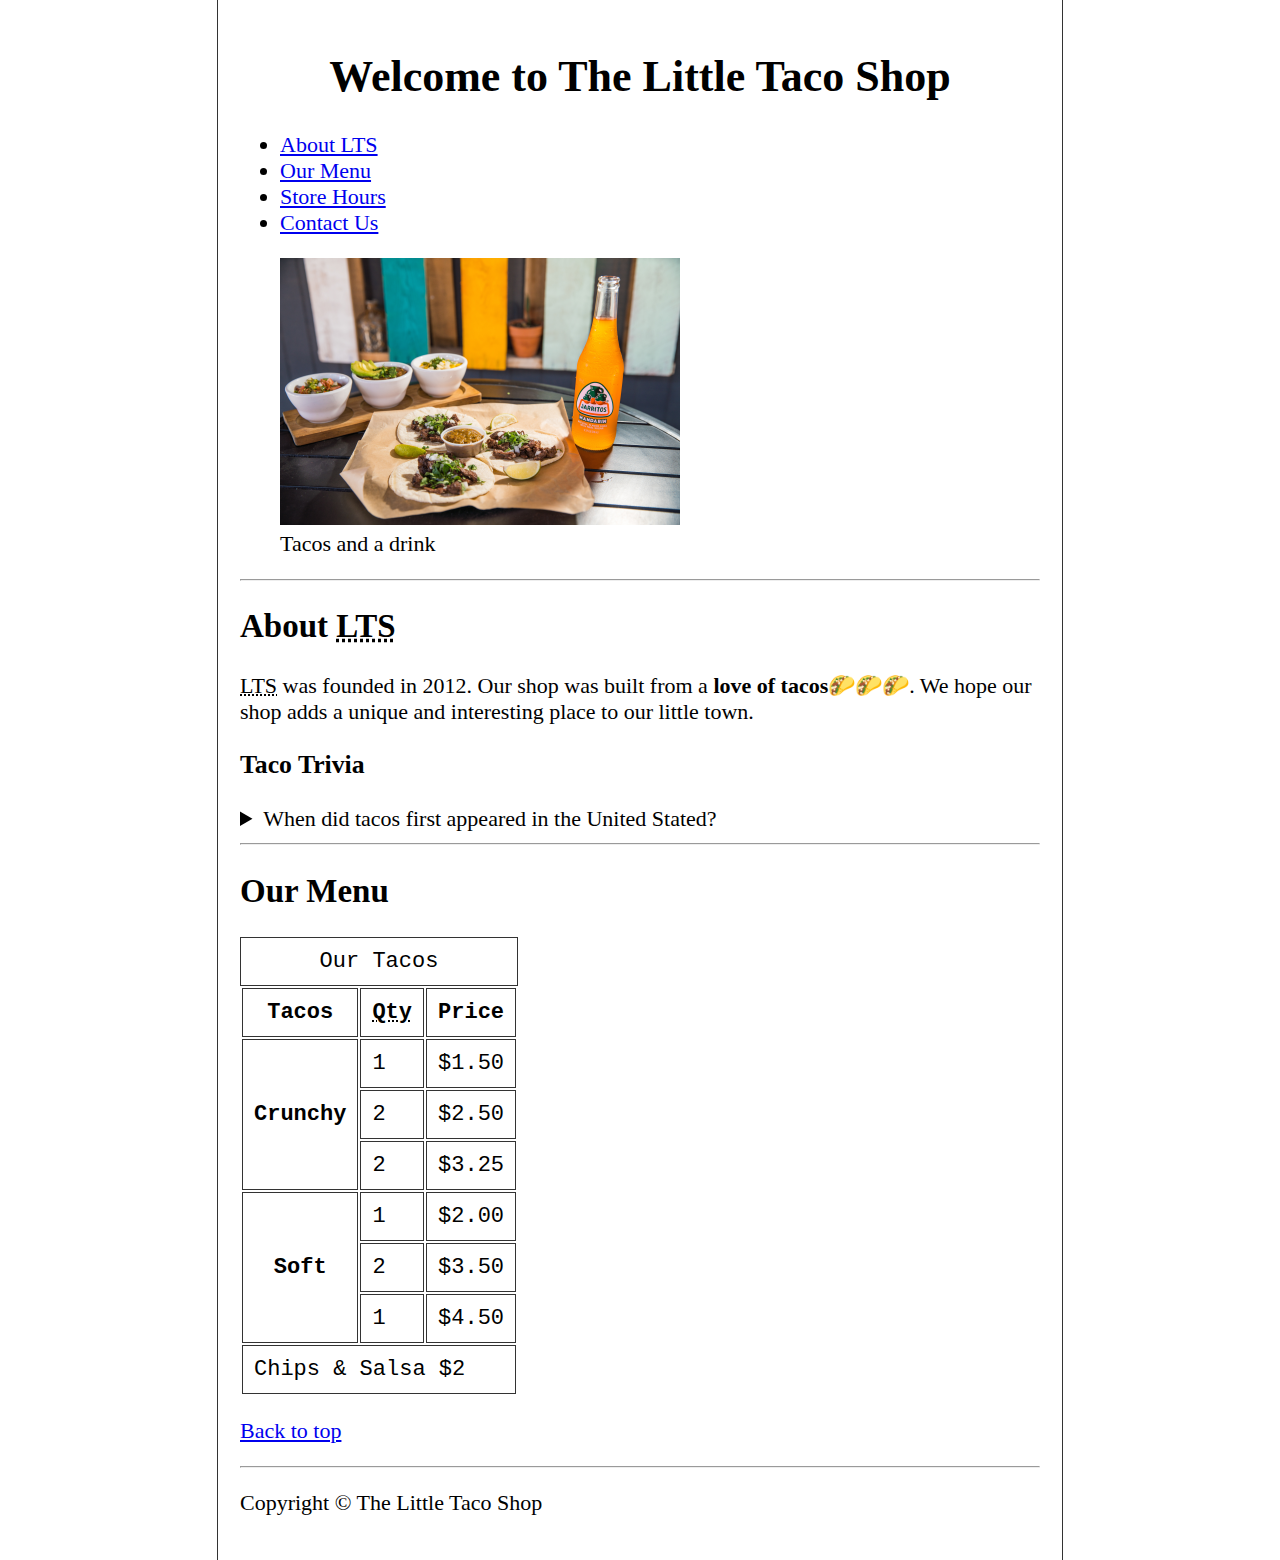
<file: index.html>
<!DOCTYPE html>
<html lang="en">

<head>
  <meta charset="UTF-8">
  <meta name="viewport" content="width=device-width, initial-scale=1.0">
  <meta name="author" content="Aman Chouhan" />
  <meta name="description" content="The official website of The Little Taco Shop">
  <title>The Little Taco Shop</title>
  <link rel="icon" href="favicon.ico" type="img/x-icon">
  <link rel="stylesheet" href="css/style.css">
</head>

<body>
  <header>
    <h1 class="welcome">Welcome to The Little Taco Shop</h1>
    <nav aria-label="primary-navigation">
      <ul>
        <li>
          <a href="#about">About <abbr title="The Little Taco Shop">LTS</abbr></a>
        </li>
        <li>
          <a href="#menu">Our Menu</a>
        </li>
        <li>
          <a href="hours.html">Store Hours</a>
        </li>
        <li>
          <a href="contact.html">Contact Us</a>
        </li>
      </ul>
    </nav>
    <figure>
      <img src="img/tacos_and_drink_400x267.png" alt="Tacos and a drink" title="We love tacos!" width="400"
        height="267" />
      <figcaption>Tacos and a drink</figcaption>
    </figure>
  </header>
  <hr />
  <main>
    <article id="about">
      <h2>About <abbr title="The Little Taco Shop">LTS</abbr></h2>
      <p>
        <abbr title="The Little Taco Shop">LTS</abbr> was founded in
        <time datetime="2012"> 2012</time>. Our shop was built from a
        <strong>love of tacos</strong>🌮🌮🌮. We hope our shop adds a unique
        and interesting place to our little town.
      </p>
      <h3>Taco Trivia</h3>
      <aside>
        <details>
          <summary>
            When did tacos first appeared in the United Stated?
          </summary>
          <p>
            The earliest mention of tacos in the united states in a newspaper
            from <time datetime="1905">1905</time>. (Source:
            <cite>
              <a href="https://www.smithsonianmag.com/arts-culture/where-did-the-taco-come-from-81228162/"
                target="_blank">Smithsonian Magazine</a></cite>)
          </p>
        </details>
      </aside>
    </article>

    <hr>

    <article id="menu">
      <h2>Our Menu</h2>
      <table>
        <caption>
          Our Tacos
        </caption>
        <thead>
          <tr>
            <th>Tacos</th>
            <th scope="col"><abbr title="Quantity">Qty</abbr></th>
            <th scope="col">Price</th>
          </tr>
        </thead>
        <tbody>
          <tr>
            <th scope="row" rowspan="3">Crunchy</th>
            <td>1</td>
            <td>$1.50</td>
          </tr>
          <tr>
            <td>2</td>
            <td>$2.50</td>
          </tr>
          <tr>
            <td>2</td>
            <td>$3.25</td>
          </tr>
          <tr>
            <th rowspan="3">Soft</th>
            <td>1</td>
            <td>$2.00</td>
          </tr>
          <tr>
            <td>2</td>
            <td>$3.50</td>
          </tr>
          <tr>
            <td>1</td>
            <td>$4.50</td>
          </tr>
        </tbody>
        <tfoot>
          <tr>
            <td colspan="3">Chips &amp; Salsa $2</td>
          </tr>
        </tfoot>
      </table>
    </article>
  </main>
  <footer>
    <p>
      <a href="#">Back to top</a>
    </p>
    <hr>
    <p>Copyright &copy; The Little Taco Shop</p>
  </footer>
</body>

</html>
</file>
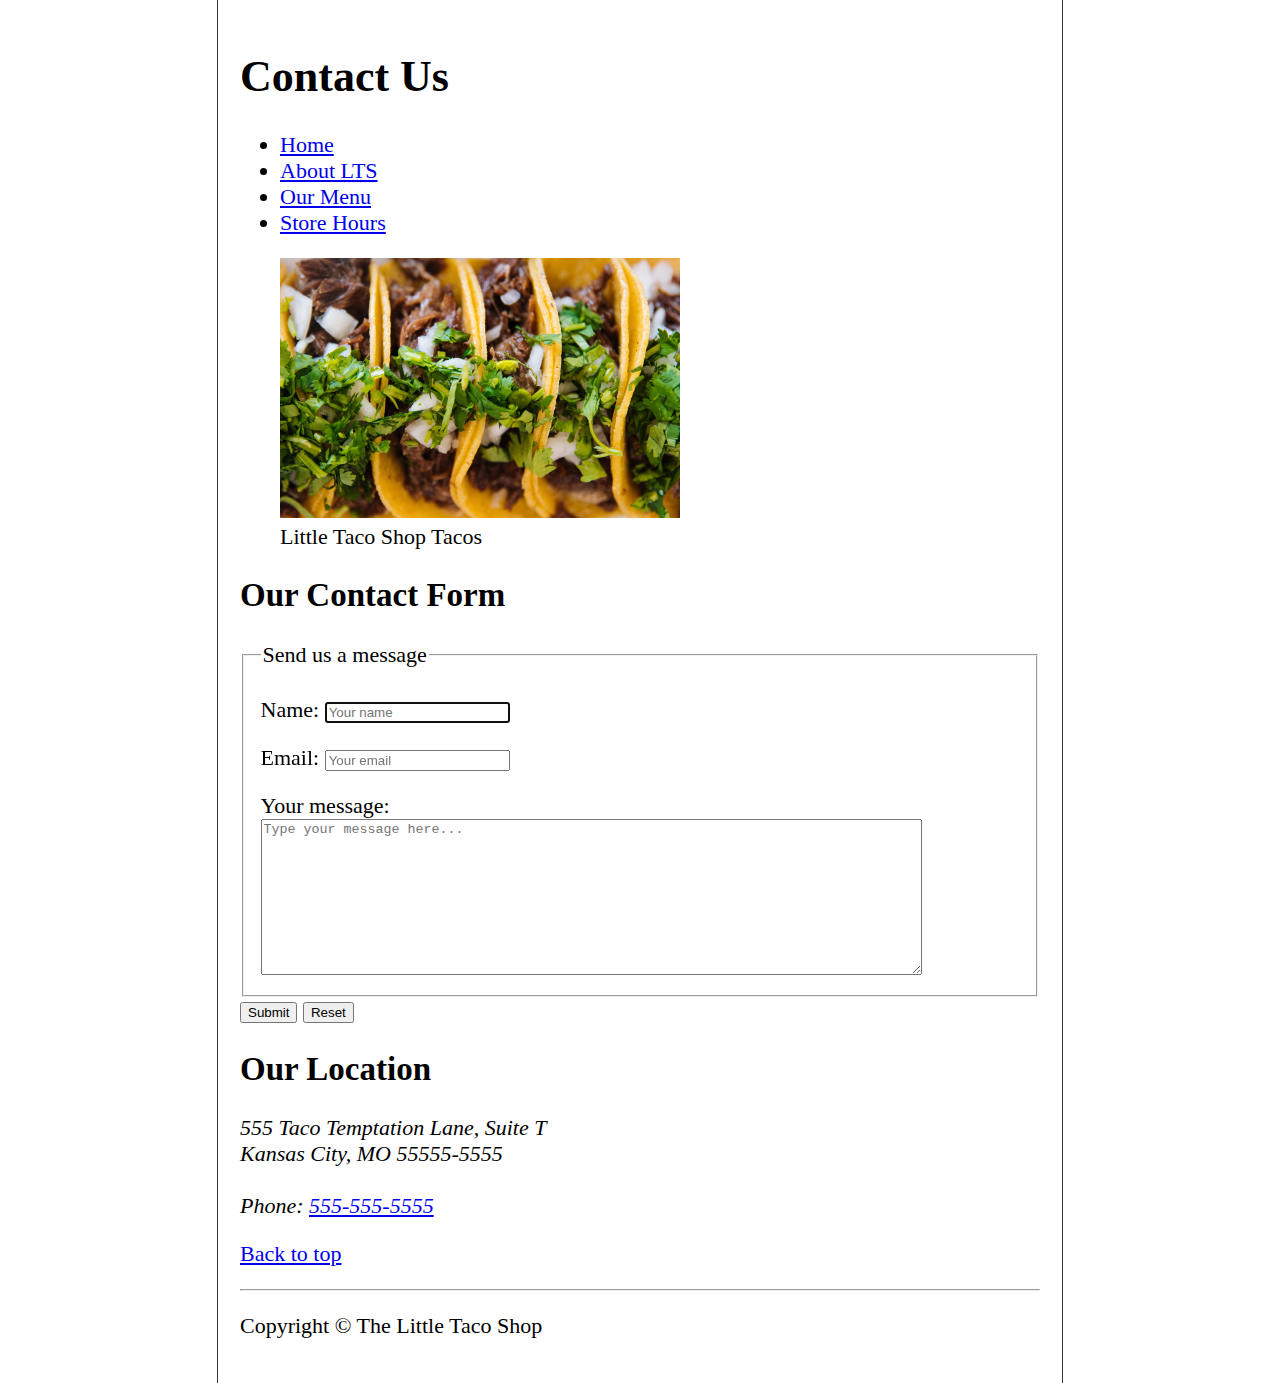
<file: contact.html>
<!DOCTYPE html>
<html lang="en">

<head>
    <meta charset="UTF-8">
    <meta name="viewport" content="width=device-width, initial-scale=1.0">
    <meta name="author" content="Aman Chouhan">
    <meta name="description" content="Contact details of The Little Taco Shop">
    <title>Contact Us</title>
    <link rel="icon" href="favicon.ico" type="img/x-icon">
    <link rel="stylesheet" href="css/style.css">
</head>

<body>

    <header>
        <h1>Contact Us</h1>
        <nav aria-label="primary-navigation">
            <ul>
                <li>
                    <a href="/">Home</a>
                </li>
                <li>
                    <a href="/#about">About <abbr title="The Little Taco Shop">LTS</abbr></a>
                </li>
                <li>
                    <a href="/#menu">Our Menu</a>
                </li>
                <li>
                    <a href="hours.html">Store Hours</a>
                </li>
            </ul>
        </nav>
        <figure>
            <img src="img/tacos_close_up_400x260.png" alt="Little Taco Shop Tacos" title="Tacos ready to eat"
                width="400" height="260">
            <figcaption>Little Taco Shop Tacos</figcaption>
        </figure>
    </header>

    <main>
        <section>
            <h2>Our Contact Form</h2>
            <form action="https://httpbin.org/get" method="get">
                <fieldset>
                    <legend>Send us a message</legend>
                    <p>
                        <label for="name">Name:</label>
                        <input type="text" name="name" id="name" placeholder="Your name" autocomplete="on" required
                            autofocus>
                    </p>
                    <p>
                        <label for="email">Email:</label>
                        <input type="text" name="name" id="name" placeholder="Your email" autocomplete="on" required>
                    </p>
                    <label for="message">Your message:</label>
                    <br>
                    <textarea name="message" id="message" cols="80" rows="10"
                        placeholder="Type your message here..."></textarea>
                </fieldset>
                <button type="submit">Submit</button>
                <button type="reset">Reset</button>
            </form>
        </section>

        <section>
            <h2>Our Location</h2>
            <address>
                555 Taco Temptation Lane, Suite T <br> Kansas City, MO 55555-5555 <br><br> Phone: <a
                    href="tel:+5555555555">555-555-5555</a>
            </address>
        </section>
    </main>

    <footer>
        <p>
            <a href="#">Back to top</a>
        </p>
        <hr>
        <p>
            Copyright &copy; The Little Taco Shop
        </p>
    </footer>
</body>

</html>
</file>
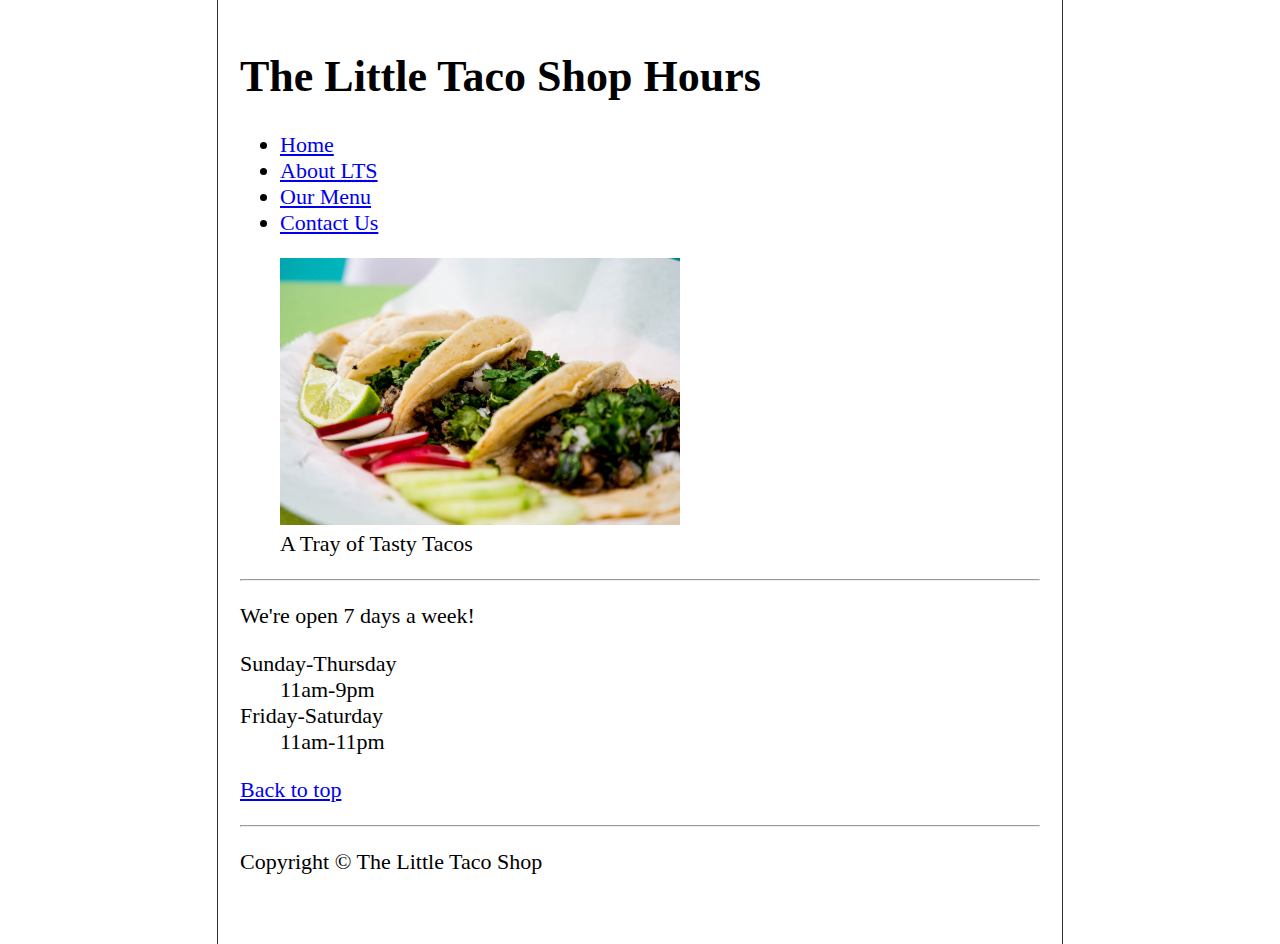
<file: hours.html>
<!DOCTYPE html>
<html lang="en">

<head>
    <meta charset="UTF-8">
    <meta name="viewport" content="width=device-width, initial-scale=1.0">
    <meta name="author" content="Aman Chouhan">
    <meta name="description" content="Store hours for The Little Taco Shop">
    <title>LTS Hours</title>
    <link rel="icon" href="favicon.ico" type="img/x-icon">
    <link rel="stylesheet" href="css/style.css">
</head>

<body>

    <header>
        <h1>The Little Taco Shop Hours</h1>
        <nav aria-label="primary-navigation">
            <ul>
                <li>
                    <a href="/">Home</a>
                </li>
                <li>
                    <a href="/#about">About <abbr title="The Little Taco Shop">LTS</abbr></a>
                </li>
                <li>
                    <a href="/#menu">Our Menu</a>
                </li>
                <li>
                    <a href="contact.html">Contact Us</a>
                </li>
            </ul>
        </nav>
        <figure>
            <img src="img/tacos_tray_400x267.png" alt="A Tray of Tasty Tacos" title="We love trays of tacos!"
                width="400" height="267">
            <figcaption>A Tray of Tasty Tacos</figcaption>
        </figure>
    </header>
    <hr>
    <main>
        <p>We're open 7 days a week!</p>
        <dl>
            <dt>Sunday-Thursday</dt>
            <dd>11am-9pm</dd>
            <dt>Friday-Saturday</dt>
            <dd>11am-11pm</dd>
        </dl>
    </main>

    <footer>
        <p>
            <a href="#">Back to top</a>
        </p>
        <hr>
        <p>
            Copyright &copy; The Little Taco Shop
        </p>
    </footer>
</body>

</html>
</file>
<file: css/style.css>
html {
    font-size: 22px;
}

.welcome {
    text-align: center;
}

body {
    min-height: 100vh;
    max-width: 800px;
    margin: 0 auto;
    padding: 1rem;
    border-left: 1px solid #333;
    border-right: 1px solid #333;
}

th, td, caption {
    border: 1px solid #333;
    font-family: 'Courier New', Courier, monospace;
    border-collapse: separate;
    padding: 0.5rem;
}
</file>
